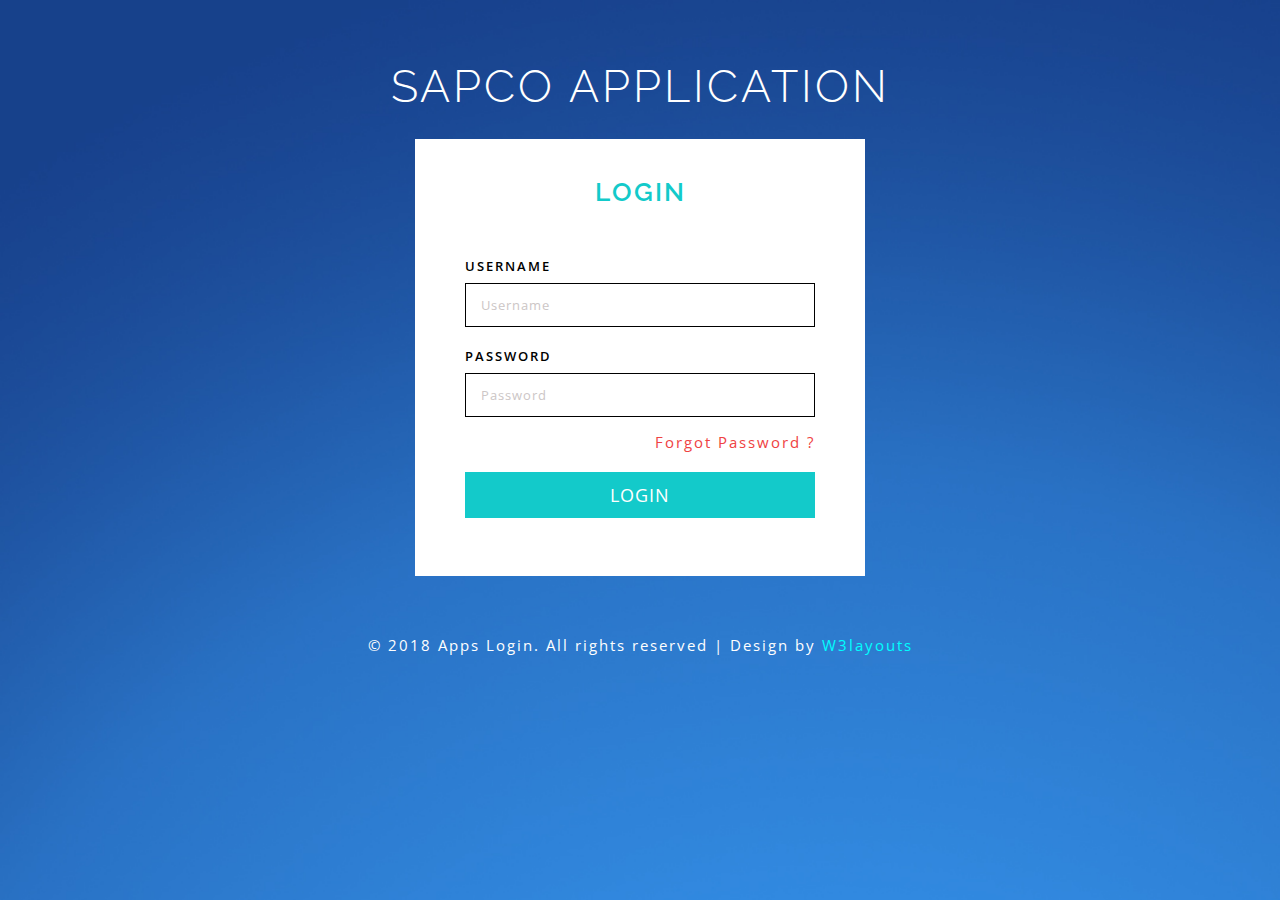
<file: index.html>
<!--
	Author: W3layouts
	Author URL: http://w3layouts.com
	License: Creative Commons Attribution 3.0 Unported
	License URL: http://creativecommons.org/licenses/by/3.0/
-->
<!DOCTYPE html>
<html lang="en">
<head>
	<!-- Meta tags -->
	<title>Apps Login Form a Simple Login form Responsive Widget :: w3layouts</title>
	<meta name="keywords" content="Apps Login Form Responsive widget, Flat Web Templates, Android Compatible web template, 
	Smartphone Compatible web template, free webdesigns for Nokia, Samsung, LG, SonyEricsson, Motorola web design" />
	<meta charset="utf-8">
	<meta http-equiv="X-UA-Compatible" content="IE=edge">
	<meta name="viewport" content="width=device-width, initial-scale=1">
	<!-- stylesheets -->
	<link rel="stylesheet" href="css/font-awesome.css">
	<link rel="stylesheet" href="css/style.css">
	<!-- google fonts  -->
	<link href="//fonts.googleapis.com/css?family=Open+Sans" rel="stylesheet">
	<link href="//fonts.googleapis.com/css?family=Raleway:400,500,600,700" rel="stylesheet">
</head>
<body>
	<div class="agile-login">
		<h1>Sapco Application</h1>
		<div class="wrapper">
			<h2>Login</h2>
			<div class="w3ls-form">
				<form action="serviceSelection\service_selection.html" method="post">
					<label>Username</label>
					<input type="text" name="name" placeholder="Username" required/>
					<label>Password</label>
					<input type="text" name="password" placeholder="Password" required />
					<a href="#" class="pass">Forgot Password ?</a>
					<input type="submit" value="LogIn" />
				</form>
			</div>
			
		</div>
		<br>
		<div class="copyright">
		<p>© 2018 Apps Login. All rights reserved | Design by <a href="www.w3layouts.com">W3layouts</a></p> 
	</div>
	</div>
	
</body>
</html>
</file>
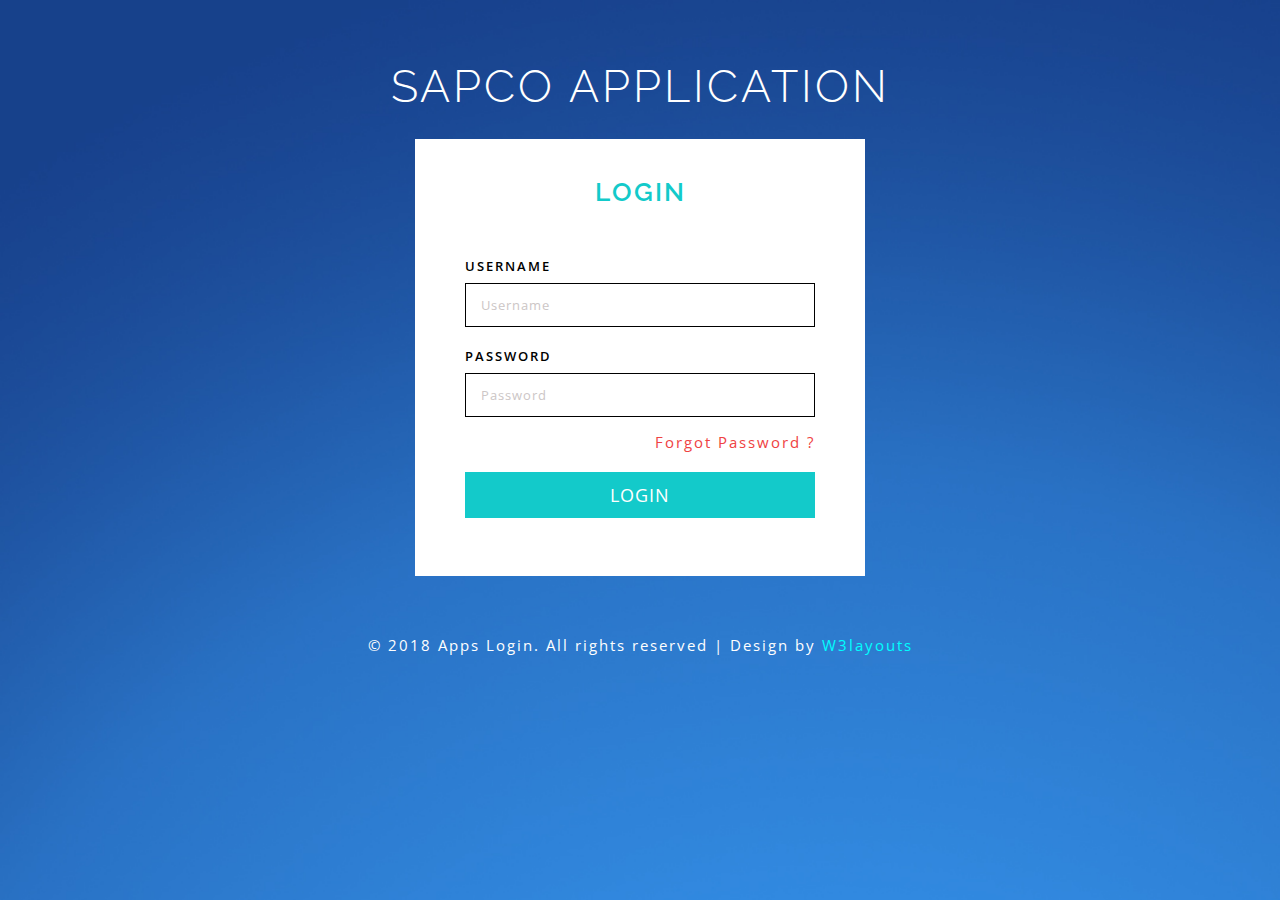
<file: www/index.html>
<!--
	Author: W3layouts
	Author URL: http://w3layouts.com
	License: Creative Commons Attribution 3.0 Unported
	License URL: http://creativecommons.org/licenses/by/3.0/
-->
<!DOCTYPE html>
<html lang="en">
<head>
	<!-- Meta tags -->
	<title>Apps Login Form a Simple Login form Responsive Widget :: w3layouts</title>
	<meta name="keywords" content="Apps Login Form Responsive widget, Flat Web Templates, Android Compatible web template, 
	Smartphone Compatible web template, free webdesigns for Nokia, Samsung, LG, SonyEricsson, Motorola web design" />
	<meta charset="utf-8">
	<meta http-equiv="X-UA-Compatible" content="IE=edge">
	<meta name="viewport" content="width=device-width, initial-scale=1">
	<!-- stylesheets -->
	<link rel="stylesheet" href="css/font-awesome.css">
	<link rel="stylesheet" href="css/style.css">
	<!-- google fonts  -->
	<link href="//fonts.googleapis.com/css?family=Open+Sans" rel="stylesheet">
	<link href="//fonts.googleapis.com/css?family=Raleway:400,500,600,700" rel="stylesheet">
</head>
<body>
	<div class="agile-login">
		<h1>Sapco Application</h1>
		<div class="wrapper">
			<h2>Login</h2>
			<div class="w3ls-form">
				<form action="/" method="post">
					<label>Username</label>
					<input type="text" name="name" placeholder="Username" required/>
					<label>Password</label>
					<input type="text" name="password" placeholder="Password" required />
					<a href="#" class="pass">Forgot Password ?</a>
					<input type="submit" value="LogIn" />
				</form>
			</div>
			
		</div>
		<br>
		<div class="copyright">
		<p>© 2018 Apps Login. All rights reserved | Design by <a href="www.w3layouts.com">W3layouts</a></p> 
	</div>
	</div>
	
</body>
</html>
</file>
<file: css/style.css>
/*--
	Author: W3Layouts
	Author URL: http://w3layouts.com
	License: Creative Commons Attribution 3.0 Unported
	License URL: http://creativecommons.org/licenses/by/3.0/
--*/
/*-- Reset-Code --*/

body {
	padding: 0;
	margin: 0;
	background: ;

}
body a {
	color:red;
	transition: 0.5s all;
	-webkit-transition: 0.5s all;
	-moz-transition: 0.5s all;
	-o-transition: 0.5s all;
	-ms-transition: 0.5s all;
	text-decoration: none;
}
body a:hover {
	text-decoration: none;
}
body a:focus, a:hover {
	text-decoration: none;
}
input[type="button"], input[type="submit"] {
	transition: 0.5s all;
	-webkit-transition: 0.5s all;
	-moz-transition: 0.5s all;
	-o-transition: 0.5s all;
	-ms-transition: 0.5s all;
}
h1, h2, h3, h4, h5, h6 {
	margin: 0;
	padding: 0;
	font-family: 'Raleway', sans-serif;
}
p {
	margin: 0;
	font-family: 'Open Sans', sans-serif;
}
ul {
	margin: 0;
	padding: 0;
}
li {
	list-style-type:none;
}
label {
	margin: 0;
}
a:focus, a:hover {
	text-decoration: none;
	outline: none;
}
/*-- //Reset-Code --*/
body{
	background: url('../images/background1.jpg') no-repeat;
    background-size: cover;
	min-height: 100vh;
}
.agile-login {

		padding-top: 60px;
}
.wrapper {
    width: 450px;
    margin: auto;
    text-align: center;
    padding: 3% 0px;
    background-color: #fff;
}
.w3ls-form {
    display: inline-block;
    width: 350px;
    margin: auto;
    text-align: left;
}
label, input[type="text"],input[type="submit"]{
    display: block;
	    font-family: 'Open Sans', sans-serif;
}
input[type="text"] {
    outline: 0;
    padding: 12px 15px;
    border: 1px solid #000;
    width: 100%;
    letter-spacing: 1px;
    box-sizing: border-box;
}
.agile-login h1 {
    text-align: center;
    color: #fff;
    margin-bottom: 2%;
    font-size: 45px;
    font-weight: 300;
    letter-spacing: 3px;
    text-transform: uppercase;
}
.wrapper h2 {
	margin-bottom: 30px;
    text-transform: uppercase;
    font-size: 26px;
    color:#13caca;
    font-weight: 600;
    letter-spacing: 2px;
}
a.pass {
    font-size: 15px;
	    color: #ef4242;
		font-family: 'Open Sans', sans-serif;
		    letter-spacing: 2px;
}
.w3ls-form a {
    display: block;
    text-align: right;
	    margin: 15px 0px;
}

label {
    margin: 20px 0px 8px 0px;
    font-size: 13px;
    color: #000;
    font-weight: 600;
    font-family: 'Open Sans', sans-serif;
    text-transform: uppercase;
    letter-spacing: 2px;
}
input[type="submit"] {
	margin: 20px auto;
    padding: 9px 60px;
    font-size: 18px;
    border: none;
    background-color:#13caca;
    color: #fff;
    text-transform: uppercase;
    outline: 0;
    border: 2px solid #13caca;
	cursor: pointer;
	    width: 100%;
	    letter-spacing: 1px;	
}
input[type="submit"]:hover {
    color: #13caca;
    background-color: transparent;
	border: 2px solid #13caca;
}
::-webkit-input-placeholder { /* Chrome/Opera/Safari */
  color: #ccc6c6;
}
::-moz-placeholder { /* Firefox 19+ */
  color: #ccc6c6;
}
:-ms-input-placeholder { /* IE 10+ */
  color: #ccc6c6;
}
:-moz-placeholder { /* Firefox 18- */
  color: #ccc6c6;
}

.agile-icons {
    padding: 3% 0px;
}
span.fa.fa-twitter:hover {
    background-color: #00b6f1;
    color: white;
}
span.fa.fa-facebook:hover {
    background-color: #3b5998;
    color: white;
}
span.fa.fa-pinterest-p:hover {
    background-color: #cb2027;
    color: white;
}
.agile-icons span.fa {
	font-size: 12px;
    margin: auto 10px;
    color:#000;
    width: 32px;
    height: 32px;
    line-height: 32px;
    border:1px solid #000;
}
.copyright p {
    text-align: center;
        padding: 15px 0px;
    color: white;
    /* background-color: rgba(35, 30, 30, 0.43); */
    margin-top: 2%;
	    letter-spacing: 2px;
		font-size: 15px;
}
.copyright a {
    color: #00ffff;
}
.copyright a:hover {
    color: #fff;
}
/* responsive */
@media screen and (max-width: 1024px){
	
	.copyright p {
   margin-top: 0%;
}
}


@media screen and (max-width: 568px){
	.agile-login h1 {
		    font-size: 40px;
			
	}
}

@media screen and (max-width: 480px){
	body{
		background-position: center;
	}
	.agile-login {
    padding-top: 35px;
}
	.agile-login h1 {
    font-size: 35px;
    letter-spacing: 4px;
}
	.wrapper h2 {
    font-size: 26px;

}
.wrapper {
    width: 370px;
}
.copyright p {
	letter-spacing: 1px;
	
}
.w3ls-form {
    width: 300px;
}
}
@media screen and (max-width: 414px){
	.agile-login h1 {
    font-size: 30px;
	letter-spacing: 3px;
	    margin-bottom: 6%;
}
.wrapper {
    width: 320px;
}
.w3ls-form {
	    width: 270px;
}
.wrapper h2 {
    font-size: 20px;
    margin-bottom: 15px;
}
.copyright p {
    padding: 10px 0px;
    font-size: 14px;
    margin-top: 6%;
}
	
}
@media screen and (max-width: 375px){
	.agile-login h1 {
    font-size: 29px;
}
	.copyright p {
    font-size: 13px;

}
}
@media screen and (max-width: 320px){
.w3ls-form {
    width: 270px;
}
.agile-login h1 {
    font-size: 26px;
}
.wrapper {
    width: 280px;
}
.wrapper h2 {
    font-size: 18px;
    margin-bottom: 10px;
}
input[type="submit"] {
    margin: 10px auto;
	    padding: 8px 60px;
}
.agile-login {
    padding-top: 30px;
}
label {
    margin: 15px 0px 5px 10px;
}
.copyright p {
   margin-top: 0%;
}
input[type="text"] {
    padding: 10px 15px;
}
.w3ls-form {
    width: 235px;
}

}
/* responsive */
</file>
<file: www/css/style.css>
/*--
	Author: W3Layouts
	Author URL: http://w3layouts.com
	License: Creative Commons Attribution 3.0 Unported
	License URL: http://creativecommons.org/licenses/by/3.0/
--*/
/*-- Reset-Code --*/

body {
	padding: 0;
	margin: 0;
	background: ;

}
body a {
	color:red;
	transition: 0.5s all;
	-webkit-transition: 0.5s all;
	-moz-transition: 0.5s all;
	-o-transition: 0.5s all;
	-ms-transition: 0.5s all;
	text-decoration: none;
}
body a:hover {
	text-decoration: none;
}
body a:focus, a:hover {
	text-decoration: none;
}
input[type="button"], input[type="submit"] {
	transition: 0.5s all;
	-webkit-transition: 0.5s all;
	-moz-transition: 0.5s all;
	-o-transition: 0.5s all;
	-ms-transition: 0.5s all;
}
h1, h2, h3, h4, h5, h6 {
	margin: 0;
	padding: 0;
	font-family: 'Raleway', sans-serif;
}
p {
	margin: 0;
	font-family: 'Open Sans', sans-serif;
}
ul {
	margin: 0;
	padding: 0;
}
li {
	list-style-type:none;
}
label {
	margin: 0;
}
a:focus, a:hover {
	text-decoration: none;
	outline: none;
}
/*-- //Reset-Code --*/
body{
	background: url('../images/background1.jpg') no-repeat;
    background-size: cover;
	min-height: 100vh;
}
.agile-login {

		padding-top: 60px;
}
.wrapper {
    width: 450px;
    margin: auto;
    text-align: center;
    padding: 3% 0px;
    background-color: #fff;
}
.w3ls-form {
    display: inline-block;
    width: 350px;
    margin: auto;
    text-align: left;
}
label, input[type="text"],input[type="submit"]{
    display: block;
	    font-family: 'Open Sans', sans-serif;
}
input[type="text"] {
    outline: 0;
    padding: 12px 15px;
    border: 1px solid #000;
    width: 100%;
    letter-spacing: 1px;
    box-sizing: border-box;
}
.agile-login h1 {
    text-align: center;
    color: #fff;
    margin-bottom: 2%;
    font-size: 45px;
    font-weight: 300;
    letter-spacing: 3px;
    text-transform: uppercase;
}
.wrapper h2 {
	margin-bottom: 30px;
    text-transform: uppercase;
    font-size: 26px;
    color:#13caca;
    font-weight: 600;
    letter-spacing: 2px;
}
a.pass {
    font-size: 15px;
	    color: #ef4242;
		font-family: 'Open Sans', sans-serif;
		    letter-spacing: 2px;
}
.w3ls-form a {
    display: block;
    text-align: right;
	    margin: 15px 0px;
}

label {
    margin: 20px 0px 8px 0px;
    font-size: 13px;
    color: #000;
    font-weight: 600;
    font-family: 'Open Sans', sans-serif;
    text-transform: uppercase;
    letter-spacing: 2px;
}
input[type="submit"] {
	margin: 20px auto;
    padding: 9px 60px;
    font-size: 18px;
    border: none;
    background-color:#13caca;
    color: #fff;
    text-transform: uppercase;
    outline: 0;
    border: 2px solid #13caca;
	cursor: pointer;
	    width: 100%;
	    letter-spacing: 1px;	
}
input[type="submit"]:hover {
    color: #13caca;
    background-color: transparent;
	border: 2px solid #13caca;
}
::-webkit-input-placeholder { /* Chrome/Opera/Safari */
  color: #ccc6c6;
}
::-moz-placeholder { /* Firefox 19+ */
  color: #ccc6c6;
}
:-ms-input-placeholder { /* IE 10+ */
  color: #ccc6c6;
}
:-moz-placeholder { /* Firefox 18- */
  color: #ccc6c6;
}

.agile-icons {
    padding: 3% 0px;
}
span.fa.fa-twitter:hover {
    background-color: #00b6f1;
    color: white;
}
span.fa.fa-facebook:hover {
    background-color: #3b5998;
    color: white;
}
span.fa.fa-pinterest-p:hover {
    background-color: #cb2027;
    color: white;
}
.agile-icons span.fa {
	font-size: 12px;
    margin: auto 10px;
    color:#000;
    width: 32px;
    height: 32px;
    line-height: 32px;
    border:1px solid #000;
}
.copyright p {
    text-align: center;
        padding: 15px 0px;
    color: white;
    /* background-color: rgba(35, 30, 30, 0.43); */
    margin-top: 2%;
	    letter-spacing: 2px;
		font-size: 15px;
}
.copyright a {
    color: #00ffff;
}
.copyright a:hover {
    color: #fff;
}
/* responsive */
@media screen and (max-width: 1024px){
	
	.copyright p {
   margin-top: 0%;
}
}


@media screen and (max-width: 568px){
	.agile-login h1 {
		    font-size: 40px;
			
	}
}

@media screen and (max-width: 480px){
	body{
		background-position: center;
	}
	.agile-login {
    padding-top: 35px;
}
	.agile-login h1 {
    font-size: 35px;
    letter-spacing: 4px;
}
	.wrapper h2 {
    font-size: 26px;

}
.wrapper {
    width: 370px;
}
.copyright p {
	letter-spacing: 1px;
	
}
.w3ls-form {
    width: 300px;
}
}
@media screen and (max-width: 414px){
	.agile-login h1 {
    font-size: 30px;
	letter-spacing: 3px;
	    margin-bottom: 6%;
}
.wrapper {
    width: 320px;
}
.w3ls-form {
	    width: 270px;
}
.wrapper h2 {
    font-size: 20px;
    margin-bottom: 15px;
}
.copyright p {
    padding: 10px 0px;
    font-size: 14px;
    margin-top: 6%;
}
	
}
@media screen and (max-width: 375px){
	.agile-login h1 {
    font-size: 29px;
}
	.copyright p {
    font-size: 13px;

}
}
@media screen and (max-width: 320px){
.w3ls-form {
    width: 270px;
}
.agile-login h1 {
    font-size: 26px;
}
.wrapper {
    width: 280px;
}
.wrapper h2 {
    font-size: 18px;
    margin-bottom: 10px;
}
input[type="submit"] {
    margin: 10px auto;
	    padding: 8px 60px;
}
.agile-login {
    padding-top: 30px;
}
label {
    margin: 15px 0px 5px 10px;
}
.copyright p {
   margin-top: 0%;
}
input[type="text"] {
    padding: 10px 15px;
}
.w3ls-form {
    width: 235px;
}
}
/* responsive */
</file>
